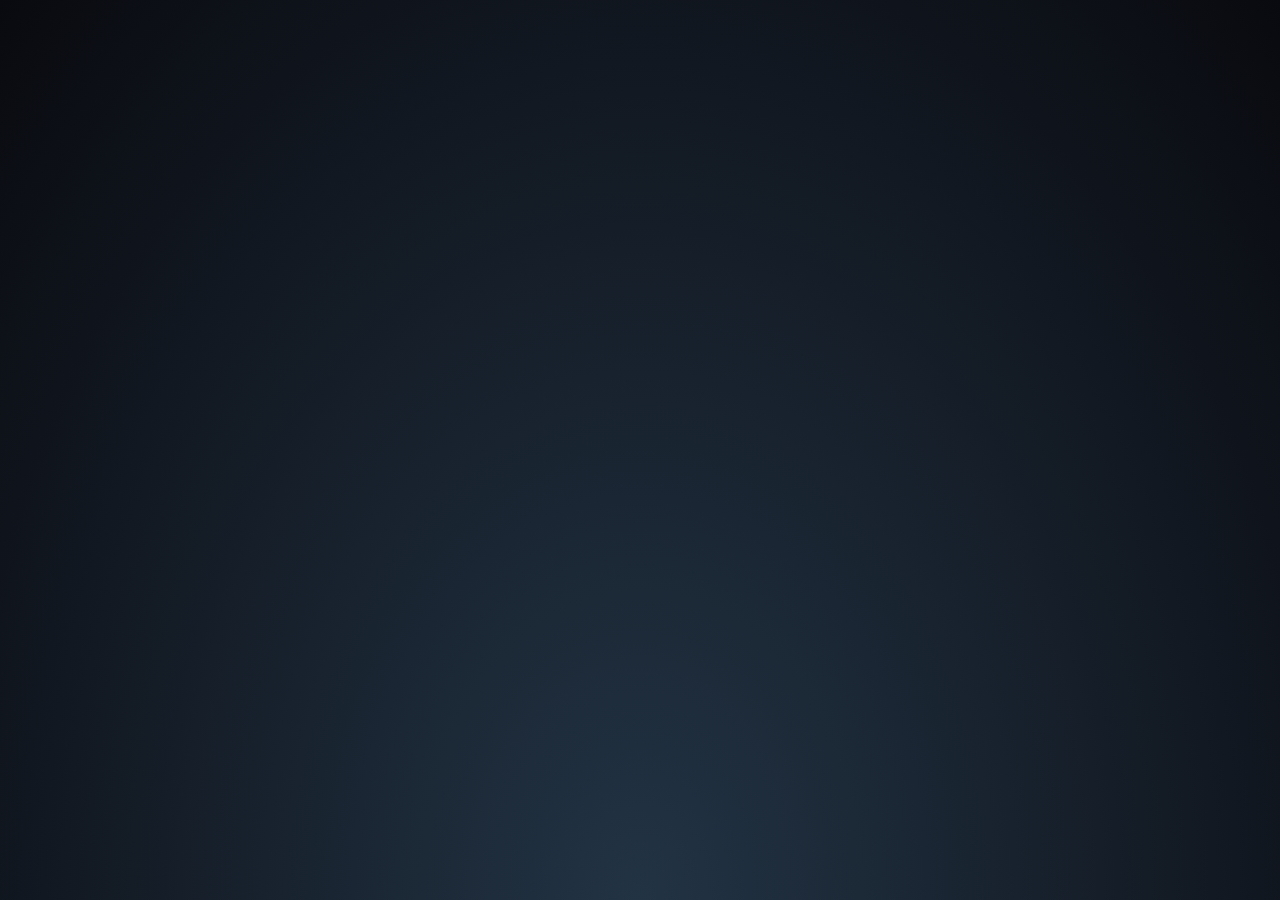
<file: pages.html>
<!DOCTYPE html>
<html lang="en">
<head>
	<meta charset="UTF-8">
	<meta http-eqiv="X-UA-Compatible" content="IE=edge">
	<meta name="viewport" content="width=device-width, initial-scale=1.0">
	<link rel="icon" href="https://avatars.githubusercontent.com/u/68739688" type="image/x-icon"/>
	<link rel="stylesheet" href="https://use.fontawesome.com/releases/v5.8.1/css/all.css">
	<link rel="stylesheet" href="style.css">
	<title>Walker #84837 | Pages</title>
</head>
<body>
	<!-- background animation -->
	<section class="animated-background">
		<div id="stars1"></div>
		<div id="stars2"></div>
		<div id="stars3"></div>
	</section>
	<!-- end of animation -->
	<main class="pages">
		<h1>My other pages</h1>
		<p><a href="/index.html" class="main-link">Main Page</a></p>
		<p>linuxonlaptops: <a href="https://walker84837.github.io/linuxonlaptops">My documentation on my own (Arch) Linux laptop</a></p>
		<p>wifi-qrcode: <a href="https://walker84837.github.io/wifi-qrcode">A Wi-Fi QR Code generator</a></p>
		<p>color-blender: <a href="https://walker84837.github.io/color-blender">A color blender</a></p>
		<p>password-generator: <a href="https://walker84837.github.io/password-generator">A simple password generator</a></p>
		<p>yt-link-shortener: <a href="https://walker84837.github.io/yt-link-shortener/">A simple YouTube link shortener</a></p>
		<p>shift-cipher: <a href="http://walker84837.github.io/shift-cipher/">A simple shift cipher text encryptor</a></p>
		<p>lcm-prime-calculator: <a href="http://walker84837.github.io/lcm-prime-calculator">A simple (generic and useless) LCM and prime number calculator</a></p>
		<p>web-snake: <a href="http://walker84837.github.io/web-snake/">A simple web snake game</a></p>
		<p>base-converter: <a href="http://walker84837.github.io/base-converter/">A simple base converter</a></p>
	</main>
	</body>
</html>
</file>
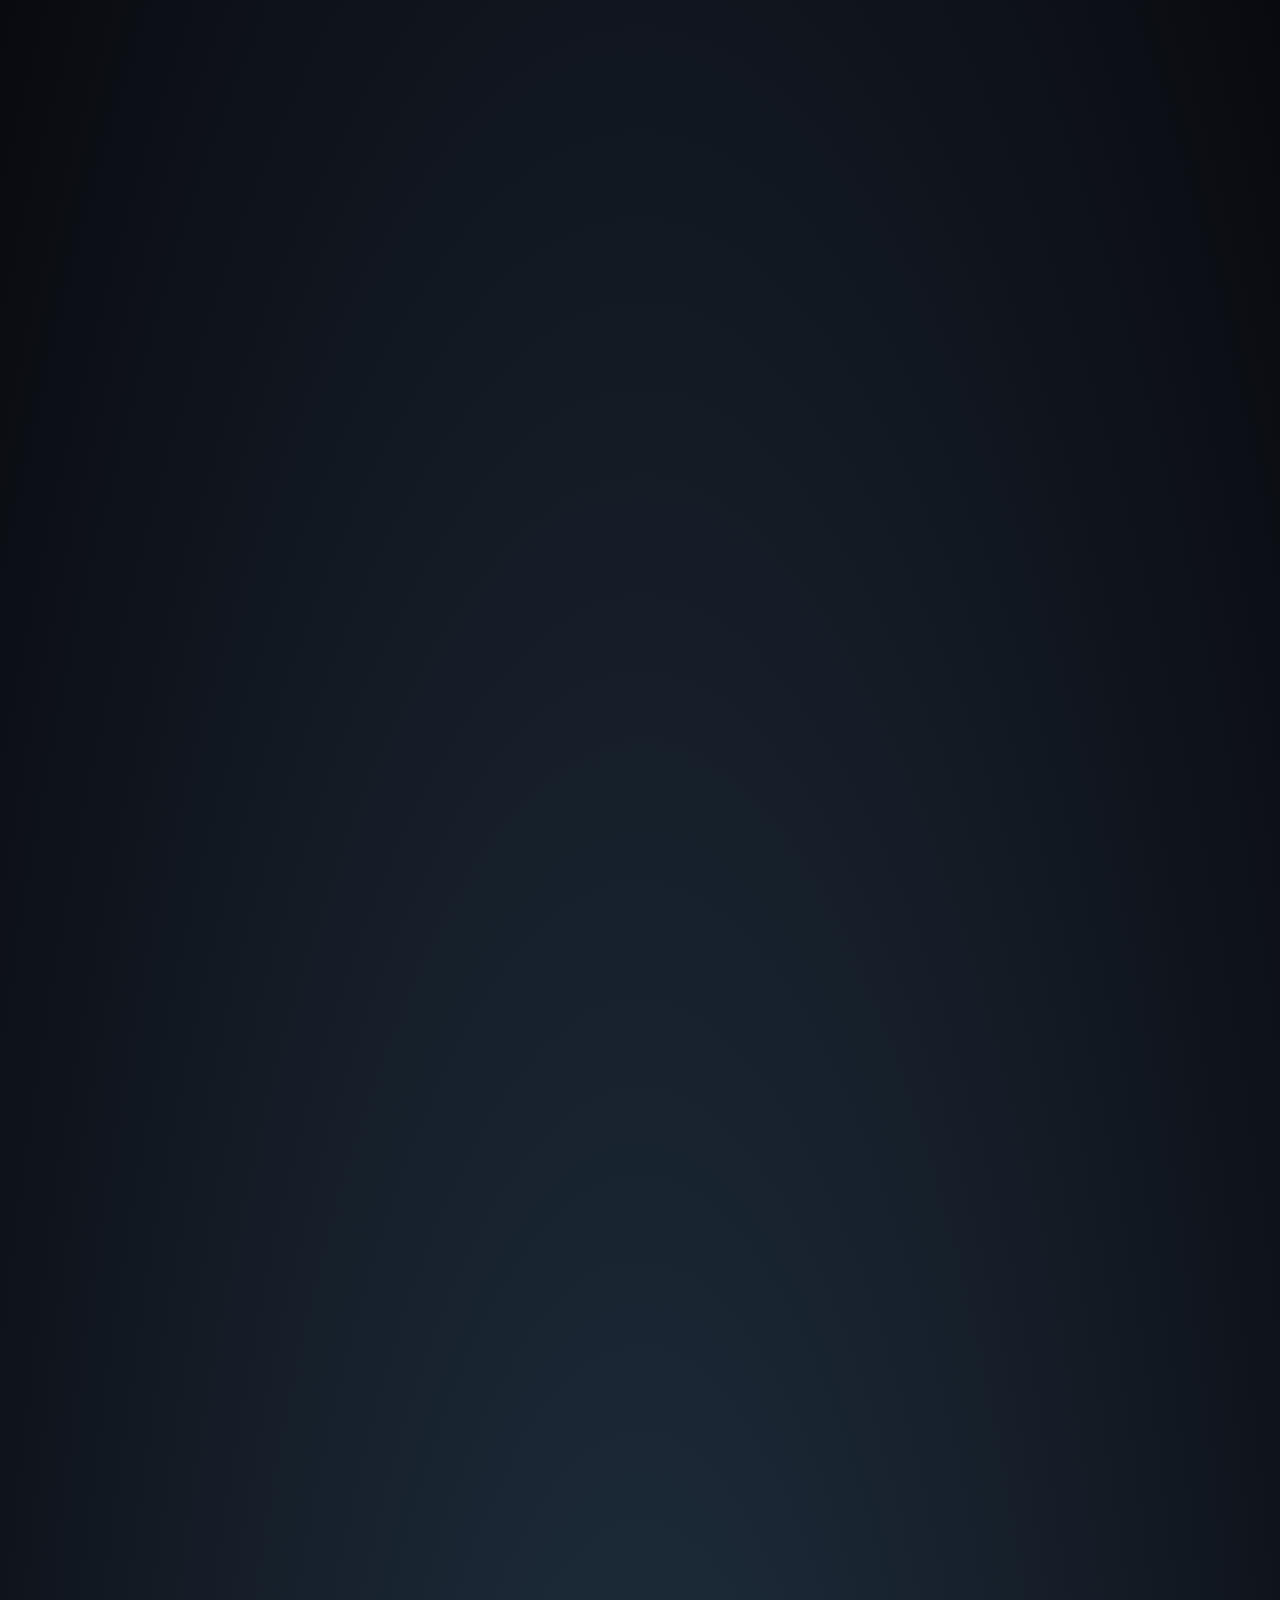
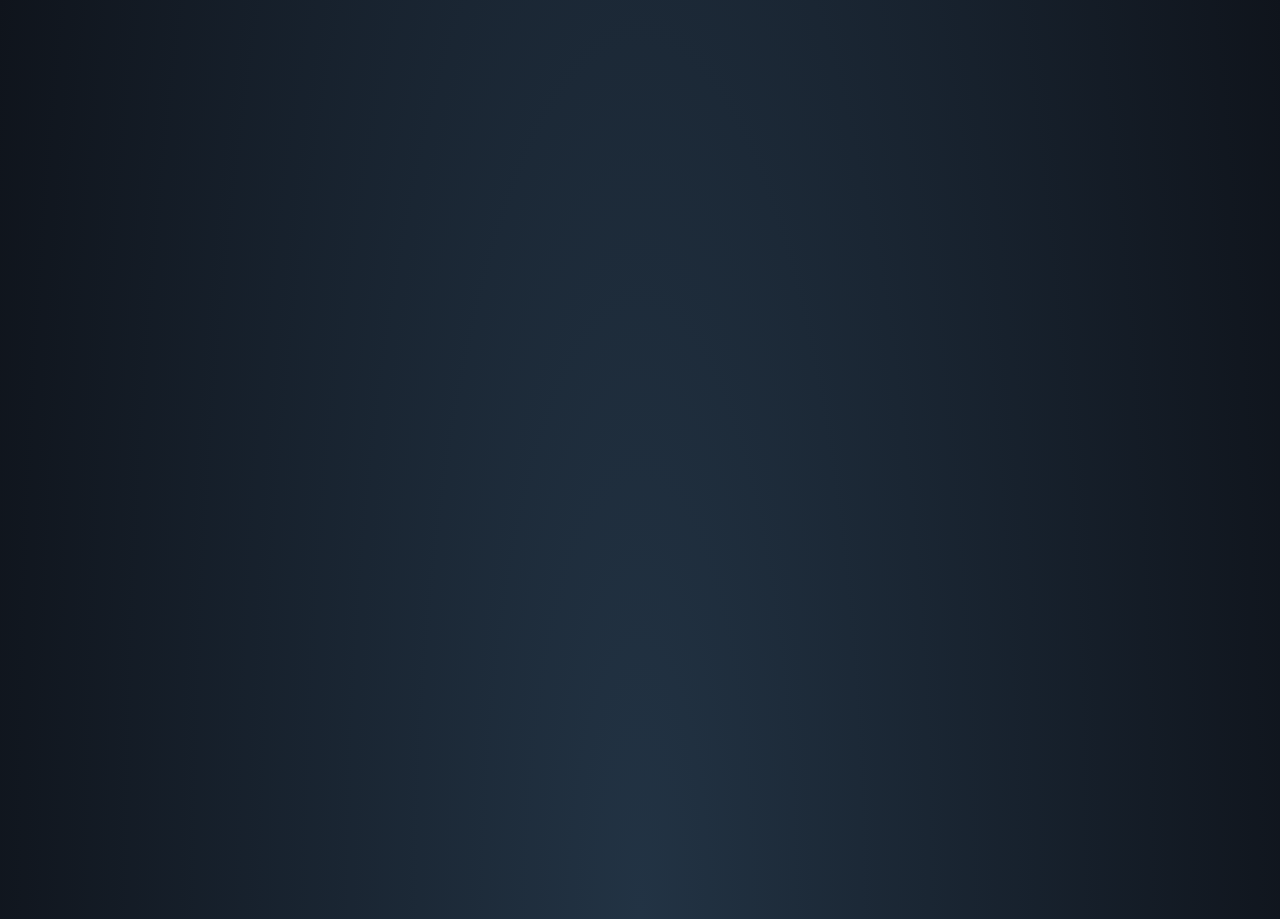
<file: repos.html>
<!DOCTYPE html>
<html lang="en">
<head>
	<meta charset="UTF-8">
	<meta http-eqiv="X-UA-Compatible" content="IE=edge">
	<meta name="viewport" content="width=device-width, initial-scale=1.0">
	<link rel="icon" href="https://avatars.githubusercontent.com/u/68739688" type="image/x-icon"/>
	<link rel="stylesheet" href="https://use.fontawesome.com/releases/v5.8.1/css/all.css">
	<link rel="stylesheet" href="style.css">
	<title>Walker #84837 | Repositories</title>
</head>
<body>
	<!-- background animation -->
	<section class="animated-background">
		<div id="stars1"></div>
		<div id="stars2"></div>
		<div id="stars3"></div>
	</section>
	<!-- end of animation -->
	<main class="pages main">
		<h1>My Repositories</h1>
		<nav>
			<p><a href="/index.html" class="main-link"><span>Main Page</span></a></p>
			<p><a href="/pages.html" class="main-link"><span>My websites</span></a></p>
		</nav>

		<h2>Java Libraries</h2>
		<section>
			<div class="repo-card">
				<a href="https://github.com/walker84837/RetroHue" target="_blank">
					<h3>RetroHue <i class="fab fa-github"></i> <i class="fas fa-external-link-alt"></i></h3>
				</a>
				<p>RetroHue is a lightweight Java utility that converts old Minecraft-style color and format codes (like <code>§a</code> or <code>&l</code>) into modern <a href="https://docs.papermc.io/adventure/minimessage/">MiniMessage</a> syntax. It acts as a forward-compatible shim for legacy text, allowing plugins and tools to easily modernize their chat formatting without breaking existing content.
				</p>
			</div>
			<div class="repo-card">
				<a href="https://codeberg.org/winlogon/AsyncCraftr" target="_blank">
					<h3>AsyncCraftr <i class="fab fa-git-alt"></i> <i class="fas fa-external-link-alt"></i></h3>
				</a>
				<p>AsyncCraftr is a lightweight, implementation-agnostic scheduler abstraction for Minecraft plugins that detects and routes to either Folia's region/async schedulers or the classic Bukkit/Paper scheduler at runtime. Its concise API covers global/region/entity contexts and sync/async/delayed/repeating tasks, requiring minimal integration to support both threading models.
				</p>
			</div>
			<div class="repo-card">
				<a href="https://codeberg.org/winlogon/KnollyBird" target="_blank">
					<h3>KnollyBird <i class="fab fa-git-alt"></i> <i class="fas fa-external-link-alt"></i></h3>
				</a>
				<p>KnollyBird is a lightweight and modular library that expands on BungeeCord Text Components with rich, interactive text formatting. It's a high-performance "translator" that converts MiniMessage into chat components, and can convert those components back into text.
				</p>
			</div>
			<div class="repo-card">
				<a href="https://codeberg.org/winlogon/XPConomy" target="_blank">
					<h3>XPConomy <i class="fab fa-git-alt"></i> <i class="fas fa-external-link-alt"></i></h3>
				</a>
				<p>XPConomy is a lightweight and performant Minecraft economy library. It provides a modern API for managing player experience points as a currenct, making it easy to build custom in-game economies. Key features are offline player support for managing balances even when players are not online and builtin unit conversion between experience points and levels.
				</p>
			</div>
			<div class="repo-card">
				<a href="https://github.com/walker84837/color-thief" target="_blank">
					<h3>color-thief refactor (wip) <i class="fab fa-github"></i> <i class="fas fa-external-link-alt"></i></h3>
				</a>
				<p>A fork of the original color-thief library, adding k-means clustering and updating Rust version & code.</p>
			</div>
		</section>
		

		<h2>Rust Libraries</h2>
		<section>
			<div class="repo-card">
		        <a href="https://github.com/walker84837/blockpalettes-client" target="_blank">
		            <h3>blockpalettes-client <i class="fab fa-github"></i> <i class="fas fa-external-link-alt"></i></h3>
		        </a>
		        <p>Rust library for using blockpalettes.com.</p>
		    </div>
		    <div class="repo-card">
		        <h3>MineChat Protocol</h3>
		        <p>
							<ul>
								<li>
									<a href="https://github.com/MineChatPowered/protocol-rs" target="_blank"><i class="fab fa-github"></i> Protocol (Rust) <i class="fas fa-external-link-alt"></i></a>
								</li>
								<li>
									<a href="https://github.com/MineChatPowered/client" target="_blank"><i class="fab fa-github"></i> Client <i class="fas fa-external-link-alt"></i></a>
								</li>
								<li>
									<a href="https://github.com/MineChatPowered/server" target="_blank"><i class="fab fa-github"></i> Server <i class="fas fa-external-link-alt"></i></a>
								</li>
							</ul>
							MineChat is a <i>flexible</i>, <i>independent</i>, and <i>protocol-driven</i> platform that enables real-time, cross-platform chat with Minecraft servers.<br>
							It functions as a robust bridge, allowing users to engage with in-game conversations from external clients, even outside of traditional platforms like Discord.<br>
							This system uses
							<ul>
								<li>an asynchronous communication protocol</li>
								<li>a lightweight CLI client</li>
								<li>a server-side Minecraft plugin</li>
							</ul>
							to provide a standardized and extensible framework for seamless server interaction and persistent account linking.
		        </p>
		    </div>
		    <div class="repo-card">
		        <a href="https://github.com/walker84837/kyori-componnet-json" target="_blank">
		            <h3>kyori-component-json <i class="fab fa-github"></i> <i class="fas fa-external-link-alt"></i></h3>
		        </a>
				<p>A <b>type-safe</b> Rust library for Minecraft's JSON text component format (1.21.5+), providing <i>comprehensive</i> serialization/deserialization with builder-style APIs. Supports JSON and MiniMessage (optionally) de/serialization natively.</p>
					<p>It comes with the following features:</p>
					<ul>
						<li><i>Complete component system</i> - colors, formatting, hover events, click actions, translations, and scoreboards</li>
						<li><i>Serde JSON integration</i> - seamless integration for commands like <code>/tellraw</code> and <code>/title</code></li>
						<li><i><a href="https://docs.papermc.io/paper/dev/component-api/introduction/">Kyori</a>-inspired API</i> - familiar builder patterns for Java developers, while remaining idiomatic Rust</li>
						<li><i>Zero-copy operations</i> - efficient plain-text extraction and style inheritance</li>
					</ul>
					<p>The library handles the complexity of Minecraft's text specification so you can focus on building related to text components easily, like rich chat messages, custom books or command generators.</p>
		    </div>
		    <div class="repo-card">
		        <a href="https://github.com/walker84837/serverless-web" target="_blank">
		            <h3>serverless-web <i class="fab fa-github"></i> <i class="fas fa-external-link-alt"></i></h3>
		        </a>
						<p>A <b>pre-alpha</b> library designed to simplify serverless application development in Rust by unifying the APIs of various frameworks like <a href="https://developers.cloudflare.com/workers/runtime-apis/webassembly/">Cloudflare Workers</a> and <a href="https://www.fermyon.com/wasm-functions">Fermyon</a>.</p>
						<ul>
						    <li>Provides a set of <i>traits</i> that encapsulate common features.</li>
						    <li>Lets developers switch between providers with minimal friction, only changing <i>Cargo features</i>, without learning new APIs.</li>
						    <li>Simplifies setup and improves interoperability within the Rust serverless ecosystem.</li>
						</ul>
		    </div>
		</section>

		<h2>C Libraries</h2>
		<section>
			<div class="repo-card">
				<a href="https://codeberg.org/winlogon/rukon" target="_blank">
					<h3>rukon <i class="fab fa-git-alt"></i> <i class="fas fa-external-link-alt"></i></h3>
				</a>
				<p>C library for CSPRNG abstraction.</p>
			</div>
		</section>

		<section>
			<h2>Rust Projects</h2>
			<div class="repo-card">
				<a href="https://github.com/walker84837/swiftlink" target="_blank">
					<h3>swiftlink <i class="fab fa-github"></i> <i class="fas fa-external-link-alt"></i></h3>
				</a>
				<p>Link shortener in Rust.</p>
			</div>
			<div class="repo-card">
				<a href="https://github.com/walker84837/randy" target="_blank">
					<h3>randy <i class="fab fa-github"></i> <i class="fas fa-external-link-alt"></i></h3>
				</a>
				<p>RNG using Iced and fastrand (0bsd).</p>
			</div>
			<div class="repo-card">
				<a href="https://github.com/walker84837/ico2img-rs" target="_blank">
					<h3>ico2img <i class="fab fa-github"></i> <i class="fas fa-external-link-alt"></i></h3>
				</a>
				<p>ICO to image converter CLI.</p>
			</div>
			<div class="repo-card">
				<a href="https://code.winlogon.org/winlogon/servio" target="_blank">
					<h3>servio <i class="fas fa-external-link-alt"></i></h3>
				</a>
				<p>Experimental FTP server implementation.</p>
			</div>
			<div class="repo-card">
				<a href="https://github.com/walker84837/clocscan" target="_blank">
					<h3>clocscan <i class="fab fa-github"></i> <i class="fas fa-external-link-alt"></i></h3>
				</a>
				<p>Lines of code counter.</p>
			</div>
			<div class="repo-card">
				<a href="https://github.com/walker84837/kitlang-rs" target="_blank">
					<h3>kitlang-rs <i class="fab fa-github"></i> <i class="fas fa-external-link-alt"></i></h3>
				</a>
				<p>Implementation of Kit compiler (originally made in Haskell) in Rust.</p>
			</div>
			<div class="repo-card">
				<a href="https://codeberg.org/winlogon/iceline" target="_blank">
					<h3>iceline <i class="fab fa-git-alt"></i> <i class="fas fa-external-link-alt"></i></h3>
				</a>
				<p>An independent and cross-platform alternative to Notepad on Windows or Mousepad on Linux.</p>
			</div>
		</section>

		<h2>Java Projects</h2>
		<section>
			<div class="repo-card">
				<a href="https://github.com/WinSMP/" target="_blank">
					<h3>winsmp plugins <i class="fab fa-github"></i> <i class="fas fa-external-link-alt"></i></h3>
				</a>
				<p>GitHub Pages hub for WinSMP plugins.</p>
			</div>
			<div class="repo-card">
				<a href="https://github.com/walker84837/CombatWeaponryPlusPlus" target="_blank">
					<h3>CombatWeaponry++ <i class="fab fa-github"></i> <i class="fas fa-external-link-alt"></i></h3>
				</a>
			</div>
			<div class="repo-card">
				<a href="https://github.com/walker84837/Echolite" target="_blank">
					<h3>Echolite <i class="fab fa-github"></i> <i class="fas fa-external-link-alt"></i></h3>
				</a>
			</div>
		</section>
	</main>
	<script src="stars.js"></script>
</body>
</html>
</file>
<file: style.css>
/*
	Credits:
	https://youtu.be/lAS2glU0xlc CSS 3 Popup
	https://youtu.be/aywzn9cf-_U CSS 3 Parallax pixel background
*/

@import url('https://fonts.googleapis.com/css?family=Karla:400,700&display=swap');

:root {
	--bgColor: #223344;
	--bgColor2: #090a0f;
	--accentColor: #FFF;
	--font: 'Karla', 'Arial', 'Helvetica', sans-serif;
	--delay: .3s;
}

* {
	font-family: var(--font);
}

body {
	margin: 0;
	padding: 0;
	min-height: 100vh;
	background: radial-gradient(ellipse at bottom, var(--bgColor) 0%, var(--bgColor2) 100%);
	opacity: 0;
	animation: 1s ease-out var(--delay) 1 transitionAnimation;
	animation-fill-mode: forwards;
	background-repeat: no-repeat;
	background-size: cover;
	position: relative;
}

footer {
	position: relative;
	text-align: center;
	background-color: #090a0f7f;
	mix-blend-mode: screen;
	color: var(--accentColor);
	padding: 20px;
	font-size: 0.8rem;
}

h1 {
	color: var(--accentColor);
	font-weight: 700;
	text-align: center;
}

.main-link {
	font-size: 1.4em;
}

p {
	color: var(--accentColor);
	text-align: center;
}

footer a, a {
	color: #ca5100;
	text-decoration: underline;
	transition: color 0.25s ease-in-out;
}

a:hover, footer a:hover {
	color: #008aca;
	text-decoration: underline;
}

.pages {
	width: min(120ch, 100% - 4rem);
	margin-inline: auto;
}

#profilePicture, #profilePicture img {
	position: relative;
	width: 96px;
	height: 96px;
	display: block;
	margin: 40px auto 20px;
	border-radius: 50%;
	-webkit-tap-highlight-color: transparent;
}

#userName {
	color: var(--accentColor);
	font-size: 1rem;
	font-weight: bold;
	line-height: 1.25;
	display: block;
	width: 100%;
	text-align: center;
	text-decoration: none;
}

#links {
	max-width: 675px;
	width: auto;
	display: block;
	margin: 27px auto;
}

.link {
	position: relative;
	background-color: transparent;
	color: var(--accentColor);
	border: solid var(--accentColor) 2px;
	border-radius: 10px;
	font-size: 1rem;
	text-align: center;
	display: block;
	margin-left: 10px;
	margin-right: 10px;
	margin-bottom: 10px;
	padding: 10px; /* 17px */
	text-decoration: none;
	/* transition: all .25s cubic-bezier(.08, .59, .29, .99); */
	-webkit-tap-highlight-color: transparent;
}

@media (hover: hover) {
	.link:hover {
		background-color: var(--accentColor);
		color: var(--bgColor);
	}
}

.link:active {
	background-color: var(--accentColor);
	color: var(--bgColor);
}

#hashtag {
	position: relative;
	padding-bottom: 20px;
	color: var(--accentColor);
	font-size: 1rem;
	display: block;
	width: 100%;
	text-align: center;

	/* Animation */
	overflow: hidden;
	background: linear-gradient(90deg, var(--bgColor), var(--accentColor), var(--bgColor));
	background-repeat: no-repeat;
	background-size: 80%;
	animation: animate 3s linear var(--delay) infinite;
	-webkit-background-clip: text;
	background-clip: text;
	-webkit-text-fill-color: rgba(255, 255, 255, 0);
}


/*
	Animations (from line 116 to 143)
*/
@keyframes transitionAnimation {
	0% {
		opacity: 0;
		transform: translateY(-10px);
	}
	100% {
		opacity: 1;
		transform: translateY(0);
	}
}

@keyframes animate {
	0% {
		background-position: -500%;
	}
	100% {
		background-position: 500%;
	}
}

@keyframes animStar {
	from {
		transform: translateY(0px);
	}
	to {
		transform: translateY(-2000px);
	}
}

/*
	Profile picture popup (from line 149 to 247)
*/

.overlay {
	display: flex;
	align-items: center;
	justify-content: center;
	position: fixed;
	top: 0;
	bottom: 0;
	left: 0;
	right: 0;
	background-color: rgba(0, 0, 0, 0.7);
	z-index: 2;
	visibility: hidden;
	opacity: 0;
	overflow: hidden;
	transition: .5s ease-in-out;
}

.popup {
	position: relative;
	top: -43%;
	/* right: -100vh; */
	display: flex;
	flex-direction: column;
	align-items: center;
	max-width: 400px;
	/* max-height: 500px; */
	width: auto;
	height: auto;
	margin: 56px;
	background-color: var(--accentColor);
	/* transform: rotate(32deg); */
	transform: scale(0);
	transition: .5s ease-in-out;
}

.popup-quote {
	font-family: Baskerville, Georgia, serif;
	font-style: italic;
	position: flex;
	color: var(--accentColor);
	padding: 20px;
	background-color: var(--bgColor);
	text-align: center;
	font-size: 1rem;
}

.popup-photo {
	display: flex;
	width: 100%;
	height: 100%;
}

.popup-photo img {
	width: 100%;
	height: 100%;
}

.overlay:target {
	visibility: visible;
	opacity: 1;
}

.overlay:target .popup {
	transform: scale(1);
	top: 0;
	/* right: 0; */
	/* transform: rotate(0); */
}

.popup-close {
	position: absolute;
	right: -1rem;
	top: -1rem;
	width: 3rem;
	height: 3rem;
	font-size: 1.7rem;
	font-weight: 400;
	border-radius: 100%;
	background-color: var(--bgColor);
	z-index: 4;
	color: var(--accentColor);
	line-height: 2.7rem;
	text-align: center;
	cursor: pointer;
	text-decoration: none;
	-webkit-tap-highlight-color: transparent;
}

@media (hover: hover) {
	.popup-close:hover {
		background-color: var(--accentColor);
		color: var(--bgColor);
	}
}

.popup-close:active {
	background-color: var(--accentColor);
	color: var(--bgColor);
}


/*
	Parrallax background (from line 254 to 814)
*/

#stars1 {
	width: 1px;
	height: 1px;
	background: transparent;
	animation: animStar 120s linear infinite;

	box-shadow: 779px 1331px #fff, 324px 42px #fff, 303px 586px #fff,
	1312px 276px #fff, 451px 625px #fff, 521px 1931px #fff, 1087px 1871px #fff,
	36px 1546px #fff, 132px 934px #fff, 1698px 901px #fff, 1418px 664px #fff,
	1448px 1157px #fff, 1084px 232px #fff, 347px 1776px #fff, 1722px 243px #fff,
	1629px 835px #fff, 479px 969px #fff, 1231px 960px #fff, 586px 384px #fff,
	164px 527px #fff, 8px 646px #fff, 1150px 1126px #fff, 665px 1357px #fff,
	1556px 1982px #fff, 1260px 1961px #fff, 1675px 1741px #fff,
	1843px 1514px #fff, 718px 1628px #fff, 242px 1343px #fff, 1497px 1880px #fff,
	1364px 230px #fff, 1739px 1302px #fff, 636px 959px #fff, 304px 686px #fff,
	614px 751px #fff, 1935px 816px #fff, 1428px 60px #fff, 355px 335px #fff,
	1594px 158px #fff, 90px 60px #fff, 1553px 162px #fff, 1239px 1825px #fff,
	1945px 587px #fff, 749px 1785px #fff, 1987px 1172px #fff, 1301px 1237px #fff,
	1039px 342px #fff, 1585px 1481px #fff, 995px 1048px #fff, 524px 932px #fff,
	214px 413px #fff, 1701px 1300px #fff, 1037px 1613px #fff, 1871px 996px #fff,
	1360px 1635px #fff, 1110px 1313px #fff, 412px 1783px #fff, 1949px 177px #fff,
	903px 1854px #fff, 700px 1936px #fff, 378px 125px #fff, 308px 834px #fff,
	1118px 962px #fff, 1350px 1929px #fff, 781px 1811px #fff, 561px 137px #fff,
	757px 1148px #fff, 1670px 1979px #fff, 343px 739px #fff, 945px 795px #fff,
	576px 1903px #fff, 1078px 1436px #fff, 1583px 450px #fff, 1366px 474px #fff,
	297px 1873px #fff, 192px 162px #fff, 1624px 1633px #fff, 59px 453px #fff,
	82px 1872px #fff, 1933px 498px #fff, 1966px 1974px #fff, 1975px 1688px #fff,
	779px 314px #fff, 1858px 1543px #fff, 73px 1507px #fff, 1693px 975px #fff,
	1683px 108px #fff, 1768px 1654px #fff, 654px 14px #fff, 494px 171px #fff,
	1689px 1895px #fff, 1660px 263px #fff, 1031px 903px #fff, 1203px 1393px #fff,
	1333px 1421px #fff, 1113px 41px #fff, 1206px 1645px #fff, 1325px 1635px #fff,
	142px 388px #fff, 572px 215px #fff, 1535px 296px #fff, 1419px 407px #fff,
	1379px 1003px #fff, 329px 469px #fff, 1791px 1652px #fff, 935px 1802px #fff,
	1330px 1820px #fff, 421px 1933px #fff, 828px 365px #fff, 275px 316px #fff,
	707px 960px #fff, 1605px 1554px #fff, 625px 58px #fff, 717px 1697px #fff,
	1669px 246px #fff, 1925px 322px #fff, 1154px 1803px #fff, 1929px 295px #fff,
	1248px 240px #fff, 1045px 1755px #fff, 166px 942px #fff, 1888px 1773px #fff,
	678px 1963px #fff, 1370px 569px #fff, 1974px 1400px #fff, 1786px 460px #fff,
	51px 307px #fff, 784px 1400px #fff, 730px 1258px #fff, 1712px 393px #fff,
	416px 170px #fff, 1797px 1932px #fff, 572px 219px #fff, 1557px 1856px #fff,
	218px 8px #fff, 348px 1334px #fff, 469px 413px #fff, 385px 1738px #fff,
	1357px 1818px #fff, 240px 942px #fff, 248px 1847px #fff, 1535px 806px #fff,
	236px 1514px #fff, 1429px 1556px #fff, 73px 1633px #fff, 1398px 1121px #fff,
	671px 1301px #fff, 1404px 1663px #fff, 740px 1018px #fff, 1600px 377px #fff,
	785px 514px #fff, 112px 1084px #fff, 1915px 1887px #fff, 1463px 1848px #fff,
	687px 1115px #fff, 1268px 1768px #fff, 1729px 1425px #fff,
	1284px 1022px #fff, 801px 974px #fff, 1975px 1317px #fff, 1354px 834px #fff,
	1446px 1484px #fff, 1283px 1786px #fff, 11px 523px #fff, 1842px 236px #fff,
	1355px 654px #fff, 429px 7px #fff, 1033px 1128px #fff, 157px 297px #fff,
	545px 635px #fff, 52px 1080px #fff, 827px 1520px #fff, 1121px 490px #fff,
	9px 309px #fff, 1744px 1586px #fff, 1014px 417px #fff, 1534px 524px #fff,
	958px 552px #fff, 1403px 1496px #fff, 387px 703px #fff, 1522px 548px #fff,
	1355px 282px #fff, 1532px 601px #fff, 1838px 790px #fff, 290px 259px #fff,
	295px 598px #fff, 1601px 539px #fff, 1561px 1272px #fff, 34px 1922px #fff,
	1024px 543px #fff, 467px 369px #fff, 722px 333px #fff, 1976px 1255px #fff,
	766px 983px #fff, 1582px 1285px #fff, 12px 512px #fff, 617px 1410px #fff,
	682px 577px #fff, 1334px 1438px #fff, 439px 327px #fff, 1617px 1661px #fff,
	673px 129px #fff, 794px 941px #fff, 1386px 1902px #fff, 37px 1353px #fff,
	1467px 1353px #fff, 416px 18px #fff, 187px 344px #fff, 200px 1898px #fff,
	1491px 1619px #fff, 811px 347px #fff, 924px 1827px #fff, 945px 217px #fff,
	1735px 1228px #fff, 379px 1890px #fff, 79px 761px #fff, 825px 1837px #fff,
	1980px 1558px #fff, 1308px 1573px #fff, 1488px 1726px #fff,
	382px 1208px #fff, 522px 595px #fff, 1277px 1898px #fff, 354px 552px #fff,
	161px 1784px #fff, 614px 251px #fff, 526px 1576px #fff, 17px 212px #fff,
	179px 996px #fff, 467px 1208px #fff, 1944px 1838px #fff, 1140px 1093px #fff,
	858px 1007px #fff, 200px 1064px #fff, 423px 1964px #fff, 1945px 439px #fff,
	1377px 689px #fff, 1120px 1437px #fff, 1876px 668px #fff, 907px 1324px #fff,
	343px 1976px #fff, 1816px 1501px #fff, 1849px 177px #fff, 647px 91px #fff,
	1984px 1012px #fff, 1336px 1300px #fff, 128px 648px #fff, 305px 1060px #fff,
	1324px 826px #fff, 1263px 1314px #fff, 1801px 629px #fff, 1614px 1555px #fff,
	1634px 90px #fff, 1603px 452px #fff, 891px 1984px #fff, 1556px 1906px #fff,
	121px 68px #fff, 1676px 1714px #fff, 516px 936px #fff, 1947px 1492px #fff,
	1455px 1519px #fff, 45px 602px #fff, 205px 1039px #fff, 793px 172px #fff,
	1562px 1739px #fff, 1056px 110px #fff, 1512px 379px #fff, 1795px 1621px #fff,
	1848px 607px #fff, 262px 1719px #fff, 477px 991px #fff, 483px 883px #fff,
	1239px 1197px #fff, 1496px 647px #fff, 1649px 25px #fff, 1491px 1946px #fff,
	119px 996px #fff, 179px 1472px #fff, 1341px 808px #fff, 1565px 1700px #fff,
	407px 1544px #fff, 1754px 357px #fff, 1288px 981px #fff, 902px 1997px #fff,
	1755px 1668px #fff, 186px 877px #fff, 1202px 1882px #fff, 461px 1213px #fff,
	1400px 748px #fff, 1969px 1899px #fff, 809px 522px #fff, 514px 1219px #fff,
	374px 275px #fff, 938px 1973px #fff, 357px 552px #fff, 144px 1722px #fff,
	1572px 912px #fff, 402px 1858px #fff, 1544px 1195px #fff, 667px 1257px #fff,
	727px 1496px #fff, 993px 232px #fff, 1772px 313px #fff, 1040px 1590px #fff,
	1204px 1973px #fff, 1268px 79px #fff, 1555px 1048px #fff, 986px 1707px #fff,
	978px 1710px #fff, 713px 360px #fff, 407px 863px #fff, 461px 736px #fff,
	284px 1608px #fff, 103px 430px #fff, 1283px 1319px #fff, 977px 1186px #fff,
	1966px 1516px #fff, 1287px 1129px #fff, 70px 1098px #fff, 1189px 889px #fff,
	1126px 1734px #fff, 309px 1292px #fff, 879px 764px #fff, 65px 473px #fff,
	1003px 1959px #fff, 658px 791px #fff, 402px 1576px #fff, 35px 622px #fff,
	529px 1589px #fff, 164px 666px #fff, 1876px 1290px #fff, 1541px 526px #fff,
	270px 1297px #fff, 440px 865px #fff, 1500px 802px #fff, 182px 1754px #fff,
	1264px 892px #fff, 272px 1249px #fff, 1289px 1535px #fff, 190px 1646px #fff,
	955px 242px #fff, 1456px 1597px #fff, 1727px 1983px #fff, 635px 801px #fff,
	226px 455px #fff, 1396px 1710px #fff, 849px 1863px #fff, 237px 1264px #fff,
	839px 140px #fff, 1122px 735px #fff, 1280px 15px #fff, 1318px 242px #fff,
	1819px 1148px #fff, 333px 1392px #fff, 1949px 553px #fff, 1878px 1332px #fff,
	467px 548px #fff, 1812px 1082px #fff, 1067px 193px #fff, 243px 156px #fff,
	483px 1616px #fff, 1714px 933px #fff, 759px 1800px #fff, 1822px 995px #fff,
	1877px 572px #fff, 581px 1084px #fff, 107px 732px #fff, 642px 1837px #fff,
	166px 1493px #fff, 1555px 198px #fff, 819px 307px #fff, 947px 345px #fff,
	827px 224px #fff, 927px 1394px #fff, 540px 467px #fff, 1093px 405px #fff,
	1140px 927px #fff, 130px 529px #fff, 33px 1980px #fff, 1147px 1663px #fff,
	1616px 1436px #fff, 528px 710px #fff, 798px 1100px #fff, 505px 1480px #fff,
	899px 641px #fff, 1909px 1949px #fff, 1311px 964px #fff, 979px 1301px #fff,
	1393px 969px #fff, 1793px 1886px #fff, 292px 357px #fff, 1196px 1718px #fff,
	1290px 1994px #fff, 537px 1973px #fff, 1181px 1674px #fff,
	1740px 1566px #fff, 1307px 265px #fff, 922px 522px #fff, 1892px 472px #fff,
	384px 1746px #fff, 392px 1098px #fff, 647px 548px #fff, 390px 1498px #fff,
	1246px 138px #fff, 730px 876px #fff, 192px 1472px #fff, 1790px 1789px #fff,
	928px 311px #fff, 1253px 1647px #fff, 747px 1921px #fff, 1561px 1025px #fff,
	1533px 1292px #fff, 1985px 195px #fff, 728px 729px #fff, 1712px 1936px #fff,
	512px 1717px #fff, 1528px 483px #fff, 313px 1642px #fff, 281px 1849px #fff,
	1212px 799px #fff, 435px 1191px #fff, 1422px 611px #fff, 1718px 1964px #fff,
	411px 944px #fff, 210px 636px #fff, 1502px 1295px #fff, 1434px 349px #fff,
	769px 60px #fff, 747px 1053px #fff, 789px 504px #fff, 1436px 1264px #fff,
	1893px 1225px #fff, 1394px 1788px #fff, 1108px 1317px #fff,
	1673px 1395px #fff, 854px 1010px #fff, 1705px 80px #fff, 1858px 148px #fff,
	1729px 344px #fff, 1388px 664px #fff, 895px 406px #fff, 1479px 157px #fff,
	1441px 1157px #fff, 552px 1900px #fff, 516px 364px #fff, 1647px 189px #fff,
	1427px 1071px #fff, 785px 729px #fff, 1080px 1710px #fff, 504px 204px #fff,
	1177px 1622px #fff, 657px 34px #fff, 1296px 1099px #fff, 248px 180px #fff,
	1212px 1568px #fff, 667px 1562px #fff, 695px 841px #fff, 1608px 1247px #fff,
	751px 882px #fff, 87px 167px #fff, 607px 1368px #fff, 1363px 1203px #fff,
	1836px 317px #fff, 1668px 1703px #fff, 830px 1154px #fff, 1721px 1398px #fff,
	1601px 1280px #fff, 976px 874px #fff, 1743px 254px #fff, 1020px 1815px #fff,
	1670px 1766px #fff, 1890px 735px #fff, 1379px 136px #fff, 1864px 695px #fff,
	206px 965px #fff, 1404px 1932px #fff, 1923px 1360px #fff, 247px 682px #fff,
	519px 1708px #fff, 645px 750px #fff, 1164px 1204px #fff, 834px 323px #fff,
	172px 1350px #fff, 213px 972px #fff, 1837px 190px #fff, 285px 1806px #fff,
	1047px 1299px #fff, 1548px 825px #fff, 1730px 324px #fff, 1346px 1909px #fff,
	772px 270px #fff, 345px 1190px #fff, 478px 1433px #fff, 1479px 25px #fff,
	1994px 1830px #fff, 1744px 732px #fff, 20px 1635px #fff, 690px 1795px #fff,
	1594px 569px #fff, 579px 245px #fff, 1398px 733px #fff, 408px 1352px #fff,
	1774px 120px #fff, 1152px 1370px #fff, 1698px 1810px #fff, 710px 1450px #fff,
	665px 286px #fff, 493px 1720px #fff, 786px 5px #fff, 637px 1140px #fff,
	764px 324px #fff, 927px 310px #fff, 938px 1424px #fff, 1884px 744px #fff,
	913px 462px #fff, 1831px 1936px #fff, 1527px 249px #fff, 36px 1381px #fff,
	1597px 581px #fff, 1530px 355px #fff, 949px 459px #fff, 799px 828px #fff,
	242px 1471px #fff, 654px 797px #fff, 796px 594px #fff, 1365px 678px #fff,
	752px 23px #fff, 1630px 541px #fff, 982px 72px #fff, 1733px 1831px #fff,
	21px 412px #fff, 775px 998px #fff, 335px 1945px #fff, 264px 583px #fff,
	158px 1311px #fff, 528px 164px #fff, 1978px 574px #fff, 717px 1203px #fff,
	734px 1591px #fff, 1555px 820px #fff, 16px 1943px #fff, 1625px 1177px #fff,
	1236px 690px #fff, 1585px 1590px #fff, 1737px 1728px #fff, 721px 698px #fff,
	1804px 1186px #fff, 166px 980px #fff, 1850px 230px #fff, 330px 1712px #fff,
	95px 797px #fff, 1948px 1078px #fff, 469px 939px #fff, 1269px 1899px #fff,
	955px 1220px #fff, 1137px 1075px #fff, 312px 1293px #fff, 986px 1762px #fff,
	1103px 1238px #fff, 428px 1993px #fff, 355px 570px #fff, 977px 1836px #fff,
	1395px 1092px #fff, 276px 913px #fff, 1743px 656px #fff, 773px 502px #fff,
	1686px 1322px #fff, 1516px 1945px #fff, 1334px 501px #fff, 266px 156px #fff,
	455px 655px #fff, 798px 72px #fff, 1059px 1259px #fff, 1402px 1687px #fff,
	236px 1329px #fff, 1455px 786px #fff, 146px 1228px #fff, 1851px 823px #fff,
	1062px 100px #fff, 1220px 953px #fff, 20px 1826px #fff, 36px 1063px #fff,
	1525px 338px #fff, 790px 1521px #fff, 741px 1099px #fff, 288px 1489px #fff,
	700px 1060px #fff, 390px 1071px #fff, 411px 1036px #fff, 1853px 1072px #fff,
	1446px 1085px #fff, 1164px 874px #fff, 924px 925px #fff, 291px 271px #fff,
	1257px 1964px #fff, 1580px 1352px #fff, 1507px 1216px #fff, 211px 956px #fff,
	985px 1195px #fff, 975px 1640px #fff, 518px 101px #fff, 663px 1395px #fff,
	914px 532px #fff, 145px 1320px #fff, 69px 1397px #fff, 982px 523px #fff,
	257px 725px #fff, 1599px 831px #fff, 1636px 1513px #fff, 1250px 1158px #fff,
	1132px 604px #fff, 183px 102px #fff, 1057px 318px #fff, 1247px 1835px #fff,
	1983px 1110px #fff, 1077px 1455px #fff, 921px 1770px #fff, 806px 1350px #fff,
	1938px 1992px #fff, 855px 1260px #fff, 902px 1345px #fff, 658px 1908px #fff,
	1845px 679px #fff, 712px 1482px #fff, 595px 950px #fff, 1784px 1992px #fff,
	1847px 1785px #fff, 691px 1004px #fff, 175px 1179px #fff, 1666px 1911px #fff,
	41px 61px #fff, 971px 1080px #fff, 1830px 1450px #fff, 1351px 1518px #fff,
	1257px 99px #fff, 1395px 1498px #fff, 1117px 252px #fff, 1779px 597px #fff,
	1346px 729px #fff, 1108px 1144px #fff, 402px 691px #fff, 72px 496px #fff,
	1673px 1604px #fff, 1497px 974px #fff, 1865px 1664px #fff, 88px 806px #fff,
	918px 77px #fff, 244px 1118px #fff, 256px 1820px #fff, 1851px 1840px #fff,
	605px 1851px #fff, 634px 383px #fff, 865px 37px #fff, 943px 1024px #fff,
	1951px 177px #fff, 1097px 523px #fff, 985px 1700px #fff, 1243px 122px #fff,
	768px 1070px #fff, 468px 194px #fff, 320px 1867px #fff, 1850px 185px #fff,
	380px 1616px #fff, 468px 1294px #fff, 1122px 1743px #fff, 884px 299px #fff,
	1300px 1917px #fff, 1860px 396px #fff, 1270px 990px #fff, 529px 733px #fff,
	1975px 1347px #fff, 1885px 685px #fff, 226px 506px #fff, 651px 878px #fff,
	1323px 680px #fff, 1284px 680px #fff, 238px 1967px #fff, 911px 174px #fff,
	1111px 521px #fff, 1150px 85px #fff, 794px 502px #fff, 484px 1856px #fff,
	1809px 368px #fff, 112px 953px #fff, 590px 1009px #fff, 1655px 311px #fff,
	100px 1026px #fff, 1803px 352px #fff, 865px 306px #fff, 1077px 1019px #fff,
	1335px 872px #fff, 1647px 1298px #fff, 1233px 1387px #fff, 698px 1036px #fff,
	659px 1860px #fff, 388px 1412px #fff, 1212px 458px #fff, 755px 1468px #fff,
	696px 1654px #fff, 1144px 60px #fff;
}

#stars1:after {
	content: '';
	position: absolute;
	top: auto;
	width: 1px;
	height: 1px;
	background: transparent;

	box-shadow: 779px 1331px #fff, 324px 42px #fff, 303px 586px #fff,
	1312px 276px #fff, 451px 625px #fff, 521px 1931px #fff, 1087px 1871px #fff,
	36px 1546px #fff, 132px 934px #fff, 1698px 901px #fff, 1418px 664px #fff,
	1448px 1157px #fff, 1084px 232px #fff, 347px 1776px #fff, 1722px 243px #fff,
	1629px 835px #fff, 479px 969px #fff, 1231px 960px #fff, 586px 384px #fff,
	164px 527px #fff, 8px 646px #fff, 1150px 1126px #fff, 665px 1357px #fff,
	1556px 1982px #fff, 1260px 1961px #fff, 1675px 1741px #fff,
	1843px 1514px #fff, 718px 1628px #fff, 242px 1343px #fff, 1497px 1880px #fff,
	1364px 230px #fff, 1739px 1302px #fff, 636px 959px #fff, 304px 686px #fff,
	614px 751px #fff, 1935px 816px #fff, 1428px 60px #fff, 355px 335px #fff,
	1594px 158px #fff, 90px 60px #fff, 1553px 162px #fff, 1239px 1825px #fff,
	1945px 587px #fff, 749px 1785px #fff, 1987px 1172px #fff, 1301px 1237px #fff,
	1039px 342px #fff, 1585px 1481px #fff, 995px 1048px #fff, 524px 932px #fff,
	214px 413px #fff, 1701px 1300px #fff, 1037px 1613px #fff, 1871px 996px #fff,
	1360px 1635px #fff, 1110px 1313px #fff, 412px 1783px #fff, 1949px 177px #fff,
	903px 1854px #fff, 700px 1936px #fff, 378px 125px #fff, 308px 834px #fff,
	1118px 962px #fff, 1350px 1929px #fff, 781px 1811px #fff, 561px 137px #fff,
	757px 1148px #fff, 1670px 1979px #fff, 343px 739px #fff, 945px 795px #fff,
	576px 1903px #fff, 1078px 1436px #fff, 1583px 450px #fff, 1366px 474px #fff,
	297px 1873px #fff, 192px 162px #fff, 1624px 1633px #fff, 59px 453px #fff,
	82px 1872px #fff, 1933px 498px #fff, 1966px 1974px #fff, 1975px 1688px #fff,
	779px 314px #fff, 1858px 1543px #fff, 73px 1507px #fff, 1693px 975px #fff,
	1683px 108px #fff, 1768px 1654px #fff, 654px 14px #fff, 494px 171px #fff,
	1689px 1895px #fff, 1660px 263px #fff, 1031px 903px #fff, 1203px 1393px #fff,
	1333px 1421px #fff, 1113px 41px #fff, 1206px 1645px #fff, 1325px 1635px #fff,
	142px 388px #fff, 572px 215px #fff, 1535px 296px #fff, 1419px 407px #fff,
	1379px 1003px #fff, 329px 469px #fff, 1791px 1652px #fff, 935px 1802px #fff,
	1330px 1820px #fff, 421px 1933px #fff, 828px 365px #fff, 275px 316px #fff,
	707px 960px #fff, 1605px 1554px #fff, 625px 58px #fff, 717px 1697px #fff,
	1669px 246px #fff, 1925px 322px #fff, 1154px 1803px #fff, 1929px 295px #fff,
	1248px 240px #fff, 1045px 1755px #fff, 166px 942px #fff, 1888px 1773px #fff,
	678px 1963px #fff, 1370px 569px #fff, 1974px 1400px #fff, 1786px 460px #fff,
	51px 307px #fff, 784px 1400px #fff, 730px 1258px #fff, 1712px 393px #fff,
	416px 170px #fff, 1797px 1932px #fff, 572px 219px #fff, 1557px 1856px #fff,
	218px 8px #fff, 348px 1334px #fff, 469px 413px #fff, 385px 1738px #fff,
	1357px 1818px #fff, 240px 942px #fff, 248px 1847px #fff, 1535px 806px #fff,
	236px 1514px #fff, 1429px 1556px #fff, 73px 1633px #fff, 1398px 1121px #fff,
	671px 1301px #fff, 1404px 1663px #fff, 740px 1018px #fff, 1600px 377px #fff,
	785px 514px #fff, 112px 1084px #fff, 1915px 1887px #fff, 1463px 1848px #fff,
	687px 1115px #fff, 1268px 1768px #fff, 1729px 1425px #fff,
	1284px 1022px #fff, 801px 974px #fff, 1975px 1317px #fff, 1354px 834px #fff,
	1446px 1484px #fff, 1283px 1786px #fff, 11px 523px #fff, 1842px 236px #fff,
	1355px 654px #fff, 429px 7px #fff, 1033px 1128px #fff, 157px 297px #fff,
	545px 635px #fff, 52px 1080px #fff, 827px 1520px #fff, 1121px 490px #fff,
	9px 309px #fff, 1744px 1586px #fff, 1014px 417px #fff, 1534px 524px #fff,
	958px 552px #fff, 1403px 1496px #fff, 387px 703px #fff, 1522px 548px #fff,
	1355px 282px #fff, 1532px 601px #fff, 1838px 790px #fff, 290px 259px #fff,
	295px 598px #fff, 1601px 539px #fff, 1561px 1272px #fff, 34px 1922px #fff,
	1024px 543px #fff, 467px 369px #fff, 722px 333px #fff, 1976px 1255px #fff,
	766px 983px #fff, 1582px 1285px #fff, 12px 512px #fff, 617px 1410px #fff,
	682px 577px #fff, 1334px 1438px #fff, 439px 327px #fff, 1617px 1661px #fff,
	673px 129px #fff, 794px 941px #fff, 1386px 1902px #fff, 37px 1353px #fff,
	1467px 1353px #fff, 416px 18px #fff, 187px 344px #fff, 200px 1898px #fff,
	1491px 1619px #fff, 811px 347px #fff, 924px 1827px #fff, 945px 217px #fff,
	1735px 1228px #fff, 379px 1890px #fff, 79px 761px #fff, 825px 1837px #fff,
	1980px 1558px #fff, 1308px 1573px #fff, 1488px 1726px #fff,
	382px 1208px #fff, 522px 595px #fff, 1277px 1898px #fff, 354px 552px #fff,
	161px 1784px #fff, 614px 251px #fff, 526px 1576px #fff, 17px 212px #fff,
	179px 996px #fff, 467px 1208px #fff, 1944px 1838px #fff, 1140px 1093px #fff,
	858px 1007px #fff, 200px 1064px #fff, 423px 1964px #fff, 1945px 439px #fff,
	1377px 689px #fff, 1120px 1437px #fff, 1876px 668px #fff, 907px 1324px #fff,
	343px 1976px #fff, 1816px 1501px #fff, 1849px 177px #fff, 647px 91px #fff,
	1984px 1012px #fff, 1336px 1300px #fff, 128px 648px #fff, 305px 1060px #fff,
	1324px 826px #fff, 1263px 1314px #fff, 1801px 629px #fff, 1614px 1555px #fff,
	1634px 90px #fff, 1603px 452px #fff, 891px 1984px #fff, 1556px 1906px #fff,
	121px 68px #fff, 1676px 1714px #fff, 516px 936px #fff, 1947px 1492px #fff,
	1455px 1519px #fff, 45px 602px #fff, 205px 1039px #fff, 793px 172px #fff,
	1562px 1739px #fff, 1056px 110px #fff, 1512px 379px #fff, 1795px 1621px #fff,
	1848px 607px #fff, 262px 1719px #fff, 477px 991px #fff, 483px 883px #fff,
	1239px 1197px #fff, 1496px 647px #fff, 1649px 25px #fff, 1491px 1946px #fff,
	119px 996px #fff, 179px 1472px #fff, 1341px 808px #fff, 1565px 1700px #fff,
	407px 1544px #fff, 1754px 357px #fff, 1288px 981px #fff, 902px 1997px #fff,
	1755px 1668px #fff, 186px 877px #fff, 1202px 1882px #fff, 461px 1213px #fff,
	1400px 748px #fff, 1969px 1899px #fff, 809px 522px #fff, 514px 1219px #fff,
	374px 275px #fff, 938px 1973px #fff, 357px 552px #fff, 144px 1722px #fff,
	1572px 912px #fff, 402px 1858px #fff, 1544px 1195px #fff, 667px 1257px #fff,
	727px 1496px #fff, 993px 232px #fff, 1772px 313px #fff, 1040px 1590px #fff,
	1204px 1973px #fff, 1268px 79px #fff, 1555px 1048px #fff, 986px 1707px #fff,
	978px 1710px #fff, 713px 360px #fff, 407px 863px #fff, 461px 736px #fff,
	284px 1608px #fff, 103px 430px #fff, 1283px 1319px #fff, 977px 1186px #fff,
	1966px 1516px #fff, 1287px 1129px #fff, 70px 1098px #fff, 1189px 889px #fff,
	1126px 1734px #fff, 309px 1292px #fff, 879px 764px #fff, 65px 473px #fff,
	1003px 1959px #fff, 658px 791px #fff, 402px 1576px #fff, 35px 622px #fff,
	529px 1589px #fff, 164px 666px #fff, 1876px 1290px #fff, 1541px 526px #fff,
	270px 1297px #fff, 440px 865px #fff, 1500px 802px #fff, 182px 1754px #fff,
	1264px 892px #fff, 272px 1249px #fff, 1289px 1535px #fff, 190px 1646px #fff,
	955px 242px #fff, 1456px 1597px #fff, 1727px 1983px #fff, 635px 801px #fff,
	226px 455px #fff, 1396px 1710px #fff, 849px 1863px #fff, 237px 1264px #fff,
	839px 140px #fff, 1122px 735px #fff, 1280px 15px #fff, 1318px 242px #fff,
	1819px 1148px #fff, 333px 1392px #fff, 1949px 553px #fff, 1878px 1332px #fff,
	467px 548px #fff, 1812px 1082px #fff, 1067px 193px #fff, 243px 156px #fff,
	483px 1616px #fff, 1714px 933px #fff, 759px 1800px #fff, 1822px 995px #fff,
	1877px 572px #fff, 581px 1084px #fff, 107px 732px #fff, 642px 1837px #fff,
	166px 1493px #fff, 1555px 198px #fff, 819px 307px #fff, 947px 345px #fff,
	827px 224px #fff, 927px 1394px #fff, 540px 467px #fff, 1093px 405px #fff,
	1140px 927px #fff, 130px 529px #fff, 33px 1980px #fff, 1147px 1663px #fff,
	1616px 1436px #fff, 528px 710px #fff, 798px 1100px #fff, 505px 1480px #fff,
	899px 641px #fff, 1909px 1949px #fff, 1311px 964px #fff, 979px 1301px #fff,
	1393px 969px #fff, 1793px 1886px #fff, 292px 357px #fff, 1196px 1718px #fff,
	1290px 1994px #fff, 537px 1973px #fff, 1181px 1674px #fff,
	1740px 1566px #fff, 1307px 265px #fff, 922px 522px #fff, 1892px 472px #fff,
	384px 1746px #fff, 392px 1098px #fff, 647px 548px #fff, 390px 1498px #fff,
	1246px 138px #fff, 730px 876px #fff, 192px 1472px #fff, 1790px 1789px #fff,
	928px 311px #fff, 1253px 1647px #fff, 747px 1921px #fff, 1561px 1025px #fff,
	1533px 1292px #fff, 1985px 195px #fff, 728px 729px #fff, 1712px 1936px #fff,
	512px 1717px #fff, 1528px 483px #fff, 313px 1642px #fff, 281px 1849px #fff,
	1212px 799px #fff, 435px 1191px #fff, 1422px 611px #fff, 1718px 1964px #fff,
	411px 944px #fff, 210px 636px #fff, 1502px 1295px #fff, 1434px 349px #fff,
	769px 60px #fff, 747px 1053px #fff, 789px 504px #fff, 1436px 1264px #fff,
	1893px 1225px #fff, 1394px 1788px #fff, 1108px 1317px #fff,
	1673px 1395px #fff, 854px 1010px #fff, 1705px 80px #fff, 1858px 148px #fff,
	1729px 344px #fff, 1388px 664px #fff, 895px 406px #fff, 1479px 157px #fff,
	1441px 1157px #fff, 552px 1900px #fff, 516px 364px #fff, 1647px 189px #fff,
	1427px 1071px #fff, 785px 729px #fff, 1080px 1710px #fff, 504px 204px #fff,
	1177px 1622px #fff, 657px 34px #fff, 1296px 1099px #fff, 248px 180px #fff,
	1212px 1568px #fff, 667px 1562px #fff, 695px 841px #fff, 1608px 1247px #fff,
	751px 882px #fff, 87px 167px #fff, 607px 1368px #fff, 1363px 1203px #fff,
	1836px 317px #fff, 1668px 1703px #fff, 830px 1154px #fff, 1721px 1398px #fff,
	1601px 1280px #fff, 976px 874px #fff, 1743px 254px #fff, 1020px 1815px #fff,
	1670px 1766px #fff, 1890px 735px #fff, 1379px 136px #fff, 1864px 695px #fff,
	206px 965px #fff, 1404px 1932px #fff, 1923px 1360px #fff, 247px 682px #fff,
	519px 1708px #fff, 645px 750px #fff, 1164px 1204px #fff, 834px 323px #fff,
	172px 1350px #fff, 213px 972px #fff, 1837px 190px #fff, 285px 1806px #fff,
	1047px 1299px #fff, 1548px 825px #fff, 1730px 324px #fff, 1346px 1909px #fff,
	772px 270px #fff, 345px 1190px #fff, 478px 1433px #fff, 1479px 25px #fff,
	1994px 1830px #fff, 1744px 732px #fff, 20px 1635px #fff, 690px 1795px #fff,
	1594px 569px #fff, 579px 245px #fff, 1398px 733px #fff, 408px 1352px #fff,
	1774px 120px #fff, 1152px 1370px #fff, 1698px 1810px #fff, 710px 1450px #fff,
	665px 286px #fff, 493px 1720px #fff, 786px 5px #fff, 637px 1140px #fff,
	764px 324px #fff, 927px 310px #fff, 938px 1424px #fff, 1884px 744px #fff,
	913px 462px #fff, 1831px 1936px #fff, 1527px 249px #fff, 36px 1381px #fff,
	1597px 581px #fff, 1530px 355px #fff, 949px 459px #fff, 799px 828px #fff,
	242px 1471px #fff, 654px 797px #fff, 796px 594px #fff, 1365px 678px #fff,
	752px 23px #fff, 1630px 541px #fff, 982px 72px #fff, 1733px 1831px #fff,
	21px 412px #fff, 775px 998px #fff, 335px 1945px #fff, 264px 583px #fff,
	158px 1311px #fff, 528px 164px #fff, 1978px 574px #fff, 717px 1203px #fff,
	734px 1591px #fff, 1555px 820px #fff, 16px 1943px #fff, 1625px 1177px #fff,
	1236px 690px #fff, 1585px 1590px #fff, 1737px 1728px #fff, 721px 698px #fff,
	1804px 1186px #fff, 166px 980px #fff, 1850px 230px #fff, 330px 1712px #fff,
	95px 797px #fff, 1948px 1078px #fff, 469px 939px #fff, 1269px 1899px #fff,
	955px 1220px #fff, 1137px 1075px #fff, 312px 1293px #fff, 986px 1762px #fff,
	1103px 1238px #fff, 428px 1993px #fff, 355px 570px #fff, 977px 1836px #fff,
	1395px 1092px #fff, 276px 913px #fff, 1743px 656px #fff, 773px 502px #fff,
	1686px 1322px #fff, 1516px 1945px #fff, 1334px 501px #fff, 266px 156px #fff,
	455px 655px #fff, 798px 72px #fff, 1059px 1259px #fff, 1402px 1687px #fff,
	236px 1329px #fff, 1455px 786px #fff, 146px 1228px #fff, 1851px 823px #fff,
	1062px 100px #fff, 1220px 953px #fff, 20px 1826px #fff, 36px 1063px #fff,
	1525px 338px #fff, 790px 1521px #fff, 741px 1099px #fff, 288px 1489px #fff,
	700px 1060px #fff, 390px 1071px #fff, 411px 1036px #fff, 1853px 1072px #fff,
	1446px 1085px #fff, 1164px 874px #fff, 924px 925px #fff, 291px 271px #fff,
	1257px 1964px #fff, 1580px 1352px #fff, 1507px 1216px #fff, 211px 956px #fff,
	985px 1195px #fff, 975px 1640px #fff, 518px 101px #fff, 663px 1395px #fff,
	914px 532px #fff, 145px 1320px #fff, 69px 1397px #fff, 982px 523px #fff,
	257px 725px #fff, 1599px 831px #fff, 1636px 1513px #fff, 1250px 1158px #fff,
	1132px 604px #fff, 183px 102px #fff, 1057px 318px #fff, 1247px 1835px #fff,
	1983px 1110px #fff, 1077px 1455px #fff, 921px 1770px #fff, 806px 1350px #fff,
	1938px 1992px #fff, 855px 1260px #fff, 902px 1345px #fff, 658px 1908px #fff,
	1845px 679px #fff, 712px 1482px #fff, 595px 950px #fff, 1784px 1992px #fff,
	1847px 1785px #fff, 691px 1004px #fff, 175px 1179px #fff, 1666px 1911px #fff,
	41px 61px #fff, 971px 1080px #fff, 1830px 1450px #fff, 1351px 1518px #fff,
	1257px 99px #fff, 1395px 1498px #fff, 1117px 252px #fff, 1779px 597px #fff,
	1346px 729px #fff, 1108px 1144px #fff, 402px 691px #fff, 72px 496px #fff,
	1673px 1604px #fff, 1497px 974px #fff, 1865px 1664px #fff, 88px 806px #fff,
	918px 77px #fff, 244px 1118px #fff, 256px 1820px #fff, 1851px 1840px #fff,
	605px 1851px #fff, 634px 383px #fff, 865px 37px #fff, 943px 1024px #fff,
	1951px 177px #fff, 1097px 523px #fff, 985px 1700px #fff, 1243px 122px #fff,
	768px 1070px #fff, 468px 194px #fff, 320px 1867px #fff, 1850px 185px #fff,
	380px 1616px #fff, 468px 1294px #fff, 1122px 1743px #fff, 884px 299px #fff,
	1300px 1917px #fff, 1860px 396px #fff, 1270px 990px #fff, 529px 733px #fff,
	1975px 1347px #fff, 1885px 685px #fff, 226px 506px #fff, 651px 878px #fff,
	1323px 680px #fff, 1284px 680px #fff, 238px 1967px #fff, 911px 174px #fff,
	1111px 521px #fff, 1150px 85px #fff, 794px 502px #fff, 484px 1856px #fff,
	1809px 368px #fff, 112px 953px #fff, 590px 1009px #fff, 1655px 311px #fff,
	100px 1026px #fff, 1803px 352px #fff, 865px 306px #fff, 1077px 1019px #fff,
	1335px 872px #fff, 1647px 1298px #fff, 1233px 1387px #fff, 698px 1036px #fff,
	659px 1860px #fff, 388px 1412px #fff, 1212px 458px #fff, 755px 1468px #fff,
	696px 1654px #fff, 1144px 60px #fff;
}

#stars2 {
	width: 2px;
	height: 2px;
	background: transparent;
	animation: animStar 180s linear infinite;

	box-shadow: 1448px 320px #fff, 1775px 1663px #fff, 332px 1364px #fff,
	878px 340px #fff, 569px 1832px #fff, 1422px 1684px #fff, 1946px 1907px #fff,
	121px 979px #fff, 1044px 1069px #fff, 463px 381px #fff, 423px 112px #fff,
	523px 1179px #fff, 779px 654px #fff, 1398px 694px #fff, 1085px 1464px #fff,
	1599px 1869px #fff, 801px 1882px #fff, 779px 1231px #fff, 552px 932px #fff,
	1057px 1196px #fff, 282px 1280px #fff, 496px 1986px #fff, 1833px 1120px #fff,
	1802px 1293px #fff, 6px 1696px #fff, 412px 1902px #fff, 605px 438px #fff,
	24px 1212px #fff, 234px 1320px #fff, 544px 344px #fff, 1107px 170px #fff,
	1603px 196px #fff, 905px 648px #fff, 68px 1458px #fff, 649px 1969px #fff,
	744px 675px #fff, 1127px 478px #fff, 714px 1814px #fff, 1486px 526px #fff,
	270px 1636px #fff, 1931px 149px #fff, 1807px 378px #fff, 8px 390px #fff,
	1415px 699px #fff, 1473px 1211px #fff, 1590px 141px #fff, 270px 1705px #fff,
	69px 1423px #fff, 1108px 1053px #fff, 1946px 128px #fff, 371px 371px #fff,
	1490px 220px #fff, 357px 1885px #fff, 363px 363px #fff, 1896px 1256px #fff,
	1979px 1050px #fff, 947px 1342px #fff, 1754px 242px #fff, 514px 974px #fff,
	65px 1477px #fff, 1840px 547px #fff, 950px 695px #fff, 459px 1150px #fff,
	1124px 1502px #fff, 481px 940px #fff, 680px 839px #fff, 797px 1169px #fff,
	1977px 1491px #fff, 734px 1724px #fff, 210px 298px #fff, 816px 628px #fff,
	686px 770px #fff, 1721px 267px #fff, 1663px 511px #fff, 1481px 1141px #fff,
	582px 248px #fff, 1308px 953px #fff, 628px 657px #fff, 897px 1535px #fff,
	270px 931px #fff, 791px 467px #fff, 1336px 1732px #fff, 1013px 1653px #fff,
	1911px 956px #fff, 587px 816px #fff, 83px 456px #fff, 930px 1478px #fff,
	1587px 1694px #fff, 614px 1200px #fff, 302px 1782px #fff, 1711px 1432px #fff,
	443px 904px #fff, 1666px 714px #fff, 1588px 1167px #fff, 273px 1075px #fff,
	1679px 461px #fff, 721px 664px #fff, 1202px 10px #fff, 166px 1126px #fff,
	331px 1628px #fff, 430px 1565px #fff, 1585px 509px #fff, 640px 38px #fff,
	822px 837px #fff, 1760px 1664px #fff, 1122px 1458px #fff, 398px 131px #fff,
	689px 285px #fff, 460px 652px #fff, 1627px 365px #fff, 348px 1648px #fff,
	819px 1946px #fff, 981px 1917px #fff, 323px 76px #fff, 979px 684px #fff,
	887px 536px #fff, 1348px 1596px #fff, 1055px 666px #fff, 1402px 1797px #fff,
	1300px 1055px #fff, 937px 238px #fff, 1474px 1815px #fff, 1144px 1710px #fff,
	1629px 1087px #fff, 911px 919px #fff, 771px 819px #fff, 403px 720px #fff,
	163px 736px #fff, 1062px 238px #fff, 1774px 818px #fff, 1874px 1178px #fff,
	1177px 699px #fff, 1244px 1244px #fff, 1371px 58px #fff, 564px 1515px #fff,
	1824px 487px #fff, 929px 702px #fff, 394px 1348px #fff, 1161px 641px #fff,
	219px 1841px #fff, 358px 941px #fff, 140px 1759px #fff, 1019px 1345px #fff,
	274px 436px #fff, 1433px 1605px #fff, 1798px 1426px #fff, 294px 1848px #fff,
	1681px 1877px #fff, 1344px 1824px #fff, 1439px 1632px #fff,
	161px 1012px #fff, 1308px 588px #fff, 1789px 582px #fff, 721px 1910px #fff,
	318px 218px #fff, 607px 319px #fff, 495px 535px #fff, 1552px 1575px #fff,
	1562px 67px #fff, 403px 926px #fff, 1096px 1800px #fff, 1814px 1709px #fff,
	1882px 1831px #fff, 533px 46px #fff, 823px 969px #fff, 530px 165px #fff,
	1030px 352px #fff, 1681px 313px #fff, 338px 115px #fff, 1607px 211px #fff,
	1718px 1184px #fff, 1589px 659px #fff, 278px 355px #fff, 464px 1464px #fff,
	1165px 277px #fff, 950px 694px #fff, 1746px 293px #fff, 793px 911px #fff,
	528px 773px #fff, 1883px 1694px #fff, 748px 182px #fff, 1924px 1531px #fff,
	100px 636px #fff, 1473px 1445px #fff, 1264px 1244px #fff, 850px 1377px #fff,
	987px 1976px #fff, 933px 1761px #fff, 922px 1270px #fff, 500px 396px #fff,
	1324px 8px #fff, 1967px 1814px #fff, 1072px 1401px #fff, 961px 37px #fff,
	156px 81px #fff, 1915px 502px #fff, 1076px 1846px #fff, 152px 1669px #fff,
	986px 1529px #fff, 1667px 1137px #fff;
}

#stars2:after {
	content: '';
	position: absolute;
	top: auto;
	width: 2px;
	height: 2px;
	background: transparent;

	box-shadow: 1448px 320px #fff, 1775px 1663px #fff, 332px 1364px #fff,
	878px 340px #fff, 569px 1832px #fff, 1422px 1684px #fff, 1946px 1907px #fff,
	121px 979px #fff, 1044px 1069px #fff, 463px 381px #fff, 423px 112px #fff,
	523px 1179px #fff, 779px 654px #fff, 1398px 694px #fff, 1085px 1464px #fff,
	1599px 1869px #fff, 801px 1882px #fff, 779px 1231px #fff, 552px 932px #fff,
	1057px 1196px #fff, 282px 1280px #fff, 496px 1986px #fff, 1833px 1120px #fff,
	1802px 1293px #fff, 6px 1696px #fff, 412px 1902px #fff, 605px 438px #fff,
	24px 1212px #fff, 234px 1320px #fff, 544px 344px #fff, 1107px 170px #fff,
	1603px 196px #fff, 905px 648px #fff, 68px 1458px #fff, 649px 1969px #fff,
	744px 675px #fff, 1127px 478px #fff, 714px 1814px #fff, 1486px 526px #fff,
	270px 1636px #fff, 1931px 149px #fff, 1807px 378px #fff, 8px 390px #fff,
	1415px 699px #fff, 1473px 1211px #fff, 1590px 141px #fff, 270px 1705px #fff,
	69px 1423px #fff, 1108px 1053px #fff, 1946px 128px #fff, 371px 371px #fff,
	1490px 220px #fff, 357px 1885px #fff, 363px 363px #fff, 1896px 1256px #fff,
	1979px 1050px #fff, 947px 1342px #fff, 1754px 242px #fff, 514px 974px #fff,
	65px 1477px #fff, 1840px 547px #fff, 950px 695px #fff, 459px 1150px #fff,
	1124px 1502px #fff, 481px 940px #fff, 680px 839px #fff, 797px 1169px #fff,
	1977px 1491px #fff, 734px 1724px #fff, 210px 298px #fff, 816px 628px #fff,
	686px 770px #fff, 1721px 267px #fff, 1663px 511px #fff, 1481px 1141px #fff,
	582px 248px #fff, 1308px 953px #fff, 628px 657px #fff, 897px 1535px #fff,
	270px 931px #fff, 791px 467px #fff, 1336px 1732px #fff, 1013px 1653px #fff,
	1911px 956px #fff, 587px 816px #fff, 83px 456px #fff, 930px 1478px #fff,
	1587px 1694px #fff, 614px 1200px #fff, 302px 1782px #fff, 1711px 1432px #fff,
	443px 904px #fff, 1666px 714px #fff, 1588px 1167px #fff, 273px 1075px #fff,
	1679px 461px #fff, 721px 664px #fff, 1202px 10px #fff, 166px 1126px #fff,
	331px 1628px #fff, 430px 1565px #fff, 1585px 509px #fff, 640px 38px #fff,
	822px 837px #fff, 1760px 1664px #fff, 1122px 1458px #fff, 398px 131px #fff,
	689px 285px #fff, 460px 652px #fff, 1627px 365px #fff, 348px 1648px #fff,
	819px 1946px #fff, 981px 1917px #fff, 323px 76px #fff, 979px 684px #fff,
	887px 536px #fff, 1348px 1596px #fff, 1055px 666px #fff, 1402px 1797px #fff,
	1300px 1055px #fff, 937px 238px #fff, 1474px 1815px #fff, 1144px 1710px #fff,
	1629px 1087px #fff, 911px 919px #fff, 771px 819px #fff, 403px 720px #fff,
	163px 736px #fff, 1062px 238px #fff, 1774px 818px #fff, 1874px 1178px #fff,
	1177px 699px #fff, 1244px 1244px #fff, 1371px 58px #fff, 564px 1515px #fff,
	1824px 487px #fff, 929px 702px #fff, 394px 1348px #fff, 1161px 641px #fff,
	219px 1841px #fff, 358px 941px #fff, 140px 1759px #fff, 1019px 1345px #fff,
	274px 436px #fff, 1433px 1605px #fff, 1798px 1426px #fff, 294px 1848px #fff,
	1681px 1877px #fff, 1344px 1824px #fff, 1439px 1632px #fff,
	161px 1012px #fff, 1308px 588px #fff, 1789px 582px #fff, 721px 1910px #fff,
	318px 218px #fff, 607px 319px #fff, 495px 535px #fff, 1552px 1575px #fff,
	1562px 67px #fff, 403px 926px #fff, 1096px 1800px #fff, 1814px 1709px #fff,
	1882px 1831px #fff, 533px 46px #fff, 823px 969px #fff, 530px 165px #fff,
	1030px 352px #fff, 1681px 313px #fff, 338px 115px #fff, 1607px 211px #fff,
	1718px 1184px #fff, 1589px 659px #fff, 278px 355px #fff, 464px 1464px #fff,
	1165px 277px #fff, 950px 694px #fff, 1746px 293px #fff, 793px 911px #fff,
	528px 773px #fff, 1883px 1694px #fff, 748px 182px #fff, 1924px 1531px #fff,
	100px 636px #fff, 1473px 1445px #fff, 1264px 1244px #fff, 850px 1377px #fff,
	987px 1976px #fff, 933px 1761px #fff, 922px 1270px #fff, 500px 396px #fff,
	1324px 8px #fff, 1967px 1814px #fff, 1072px 1401px #fff, 961px 37px #fff,
	156px 81px #fff, 1915px 502px #fff, 1076px 1846px #fff, 152px 1669px #fff,
	986px 1529px #fff, 1667px 1137px #fff;
}

#stars3 {
	width: 3px;
	height: 3px;
	background: transparent;
	animation: animStar 240s linear infinite;

	box-shadow: 387px 1878px #fff, 760px 1564px #fff, 1487px 999px #fff,
	948px 1828px #fff, 1977px 1001px #fff, 1284px 1963px #fff, 656px 284px #fff,
	1268px 1635px #fff, 1820px 598px #fff, 642px 1900px #fff, 296px 57px #fff,
	921px 1620px #fff, 476px 1858px #fff, 658px 613px #fff, 1171px 1363px #fff,
	1419px 283px #fff, 1037px 731px #fff, 503px 663px #fff, 1562px 463px #fff,
	383px 1197px #fff, 1171px 1233px #fff, 876px 1768px #fff, 856px 1615px #fff,
	1375px 1924px #fff, 1725px 918px #fff, 952px 119px #fff, 768px 1212px #fff,
	992px 1462px #fff, 1929px 717px #fff, 1947px 755px #fff, 1818px 1123px #fff,
	1896px 1672px #fff, 460px 198px #fff, 256px 271px #fff, 752px 544px #fff,
	1222px 1859px #fff, 1851px 443px #fff, 313px 1858px #fff, 709px 446px #fff,
	1546px 697px #fff, 674px 1155px #fff, 1112px 130px #fff, 355px 1790px #fff,
	1496px 974px #fff, 1696px 480px #fff, 1316px 1265px #fff, 1645px 1063px #fff,
	1182px 237px #fff, 427px 1582px #fff, 859px 253px #fff, 458px 939px #fff,
	1517px 1644px #fff, 1943px 60px #fff, 212px 1650px #fff, 966px 1786px #fff,
	473px 712px #fff, 130px 76px #fff, 1417px 1186px #fff, 909px 1580px #fff,
	1913px 762px #fff, 204px 1143px #fff, 1998px 1057px #fff, 1468px 1301px #fff,
	144px 1676px #fff, 21px 1601px #fff, 382px 1362px #fff, 912px 753px #fff,
	1488px 1405px #fff, 802px 156px #fff, 174px 550px #fff, 338px 1366px #fff,
	1197px 774px #fff, 602px 486px #fff, 682px 1877px #fff, 348px 1503px #fff,
	407px 1139px #fff, 950px 1400px #fff, 922px 1139px #fff, 1697px 293px #fff,
	1238px 1281px #fff, 1038px 1197px #fff, 376px 1889px #fff,
	1255px 1680px #fff, 1008px 1316px #fff, 1538px 1447px #fff,
	1186px 874px #fff, 1967px 640px #fff, 1341px 19px #fff, 29px 1732px #fff,
	16px 1650px #fff, 1021px 1075px #fff, 723px 424px #fff, 1175px 41px #fff,
	494px 1957px #fff, 1296px 431px #fff, 175px 1507px #fff, 831px 121px #fff,
	498px 1947px #fff, 617px 880px #fff, 240px 403px #fff;
}

#stars3:after {
	content: '';
	position: absolute;
	top: auto;
	width: 3px;
	height: 3px;
	background: transparent;

	box-shadow: 387px 1878px #fff, 760px 1564px #fff, 1487px 999px #fff,
	948px 1828px #fff, 1977px 1001px #fff, 1284px 1963px #fff, 656px 284px #fff,
	1268px 1635px #fff, 1820px 598px #fff, 642px 1900px #fff, 296px 57px #fff,
	921px 1620px #fff, 476px 1858px #fff, 658px 613px #fff, 1171px 1363px #fff,
	1419px 283px #fff, 1037px 731px #fff, 503px 663px #fff, 1562px 463px #fff,
	383px 1197px #fff, 1171px 1233px #fff, 876px 1768px #fff, 856px 1615px #fff,
	1375px 1924px #fff, 1725px 918px #fff, 952px 119px #fff, 768px 1212px #fff,
	992px 1462px #fff, 1929px 717px #fff, 1947px 755px #fff, 1818px 1123px #fff,
	1896px 1672px #fff, 460px 198px #fff, 256px 271px #fff, 752px 544px #fff,
	1222px 1859px #fff, 1851px 443px #fff, 313px 1858px #fff, 709px 446px #fff,
	1546px 697px #fff, 674px 1155px #fff, 1112px 130px #fff, 355px 1790px #fff,
	1496px 974px #fff, 1696px 480px #fff, 1316px 1265px #fff, 1645px 1063px #fff,
	1182px 237px #fff, 427px 1582px #fff, 859px 253px #fff, 458px 939px #fff,
	1517px 1644px #fff, 1943px 60px #fff, 212px 1650px #fff, 966px 1786px #fff,
	473px 712px #fff, 130px 76px #fff, 1417px 1186px #fff, 909px 1580px #fff,
	1913px 762px #fff, 204px 1143px #fff, 1998px 1057px #fff, 1468px 1301px #fff,
	144px 1676px #fff, 21px 1601px #fff, 382px 1362px #fff, 912px 753px #fff,
	1488px 1405px #fff, 802px 156px #fff, 174px 550px #fff, 338px 1366px #fff,
	1197px 774px #fff, 602px 486px #fff, 682px 1877px #fff, 348px 1503px #fff,
	407px 1139px #fff, 950px 1400px #fff, 922px 1139px #fff, 1697px 293px #fff,
	1238px 1281px #fff, 1038px 1197px #fff, 376px 1889px #fff,
	1255px 1680px #fff, 1008px 1316px #fff, 1538px 1447px #fff,
	1186px 874px #fff, 1967px 640px #fff, 1341px 19px #fff, 29px 1732px #fff,
	16px 1650px #fff, 1021px 1075px #fff, 723px 424px #fff, 1175px 41px #fff,
	494px 1957px #fff, 1296px 431px #fff, 175px 1507px #fff, 831px 121px #fff,
	498px 1947px #fff, 617px 880px #fff, 240px 403px #fff;
}
</file>
